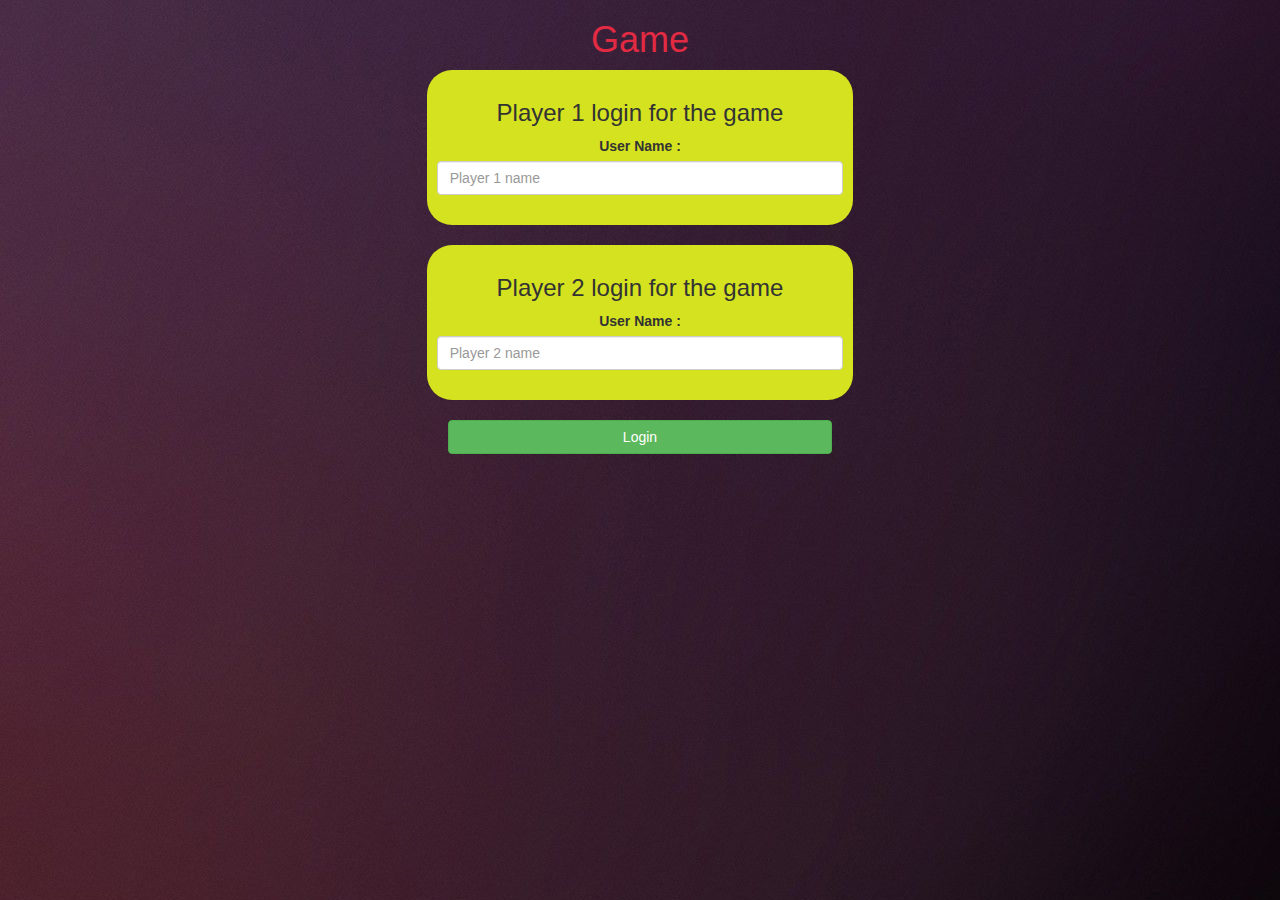
<file: index.html>
<!DOCTYPE html>
<html>
<head>
	<title>The Math Quiz Game</title>

<meta name="viewport" content="width=device-width, initial-scale=1">
<link rel="stylesheet" href="https://maxcdn.bootstrapcdn.com/bootstrap/3.4.0/css/bootstrap.min.css">

<script src="https://ajax.googleapis.com/ajax/libs/jquery/3.4.1/jquery.min.js"></script>

<script src="https://maxcdn.bootstrapcdn.com/bootstrap/3.4.0/js/bootstrap.min.js"></script>
<link rel="stylesheet" type="text/css" href="quiz_game.css">

<body>
	<center>
		<h1 style="color: rgb(226, 43, 67);">Game</h1>
		<div class="col-lg-4 col-sm-8 col-xs-11 login_div1">
			<h3>Player 1 login for the game</h3>
			<label>User Name :</label>
			<input type="text" id="player1_name_input" class="form-control" placeholder="Player 1 name">
			<br>	
		</div>
		<br>
		<div class="col-lg-4 col-sm-8 col-xs-11 login_div1">
			<h3>Player 2 login for the game</h3>
			<label>User Name :</label>
			<input type="text" id="player2_name_input" class="form-control" placeholder="Player 2 name">
			<br>	
		</div>
		<br>
		<button style="width : 30%" class="btn btn-success" onclick="addUser()">Login</button>
	</center>
</body>

<script src="quiz_game_login.js"></script>

</head>
</file>
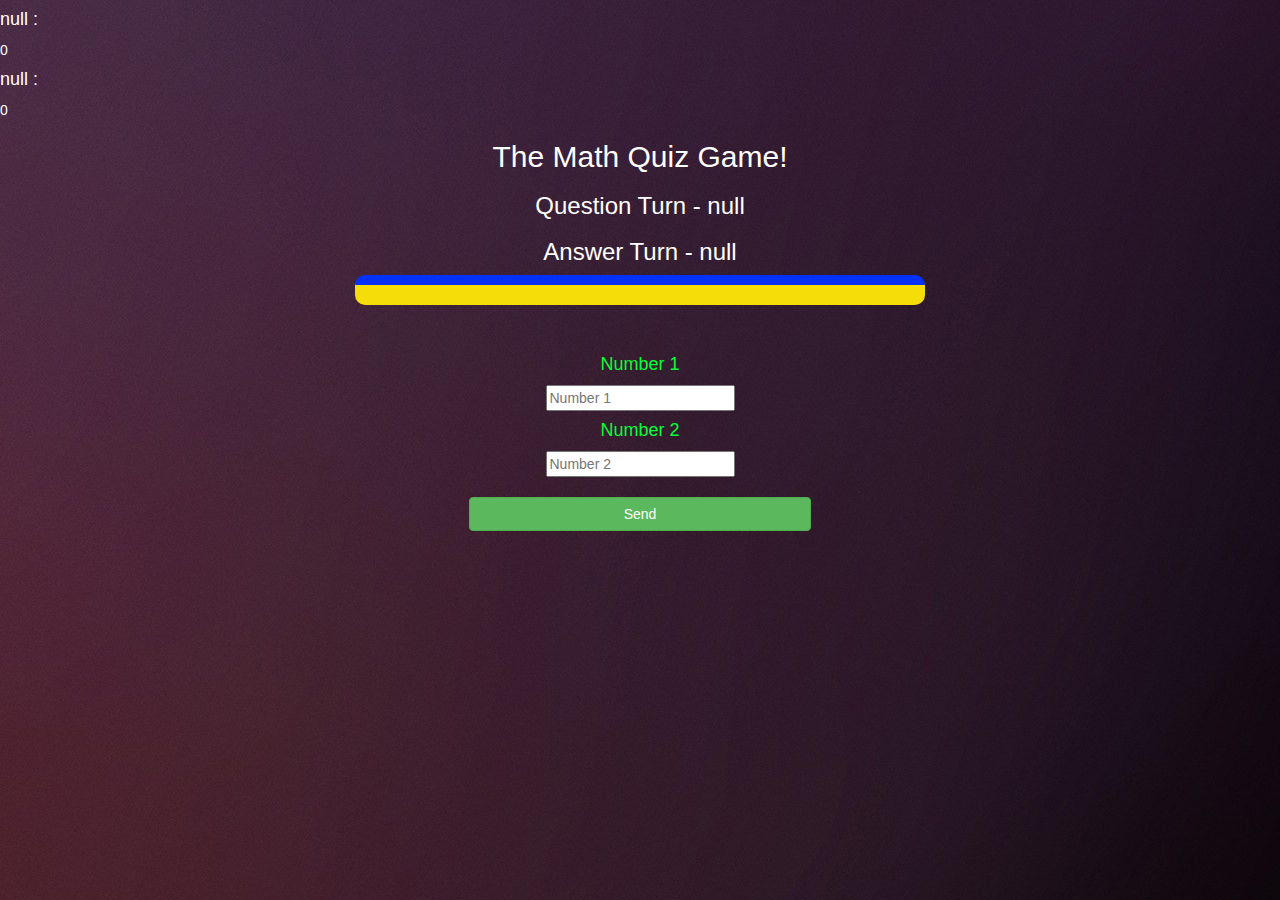
<file: quiz_game_page.html>
<!DOCTYPE html>
<html>
<head>
	<title>!!The Math Quiz Game!!</title>

<meta name="viewport" content="width=device-width, initial-scale=1">
<link rel="stylesheet" href="https://maxcdn.bootstrapcdn.com/bootstrap/3.4.0/css/bootstrap.min.css">
<script src="https://ajax.googleapis.com/ajax/libs/jquery/3.4.1/jquery.min.js"></script>
<script src="https://maxcdn.bootstrapcdn.com/bootstrap/3.4.0/js/bootstrap.min.js"></script>
<link rel="stylesheet" type="text/css" href="quiz_game.css">

</head>

<body>
    
    <h4 id="player1_name" style="color: white;"></h4><span id="player1_score" style="color: white;"></span>
	<br>
	<h4 id="player2_name" style="color: white;"></h4><span id="player2_score" style="color: white;"></span>

    <div class="container">
        <center>
            <h2 style="color: white;">The Math Quiz Game!</h2>
            <h3 id="player_question" style="color: white;"></h3>
            <h3 id="player_answer" style="color: white;"></h3>
            <h4 style="color: yellow;" id="comment"></h4>
            <div id="output" class="col-lg-6"></div>
            <br>
            <br>
            <h4 style="color: rgb(0, 255, 55);">Number 1</h4>
            <input id="number1" type="text" placeholder="Number 1">
            <br>
            <h4 style="color: rgb(0, 255, 55);">Number 2</h4>
            <input id="number2" type="text" placeholder="Number 2">
            <br>
            </br>
            <button onclick="send()" class="btn btn-success" style="width: 30%;">Send</button>
        </center>
    </div>
    

<script src="quiz_game_page.js"></script>
</body>
</html>
</file>
<file: quiz_game.css>
body
{
	background-image: url("3051362.jpg")
}

	.login_div1 , .login_div2
	{
		background: rgb(213, 226, 31);
		padding: 10px;
		float: none;
		border-radius: 25px;
	}

#output
{
	background: rgb(245, 221, 10);
	border-radius: 10px;
	border-top: 10px solid rgb(4, 49, 250);
	padding: 10px;
	float: none;
	text-align: left;
}
</file>
